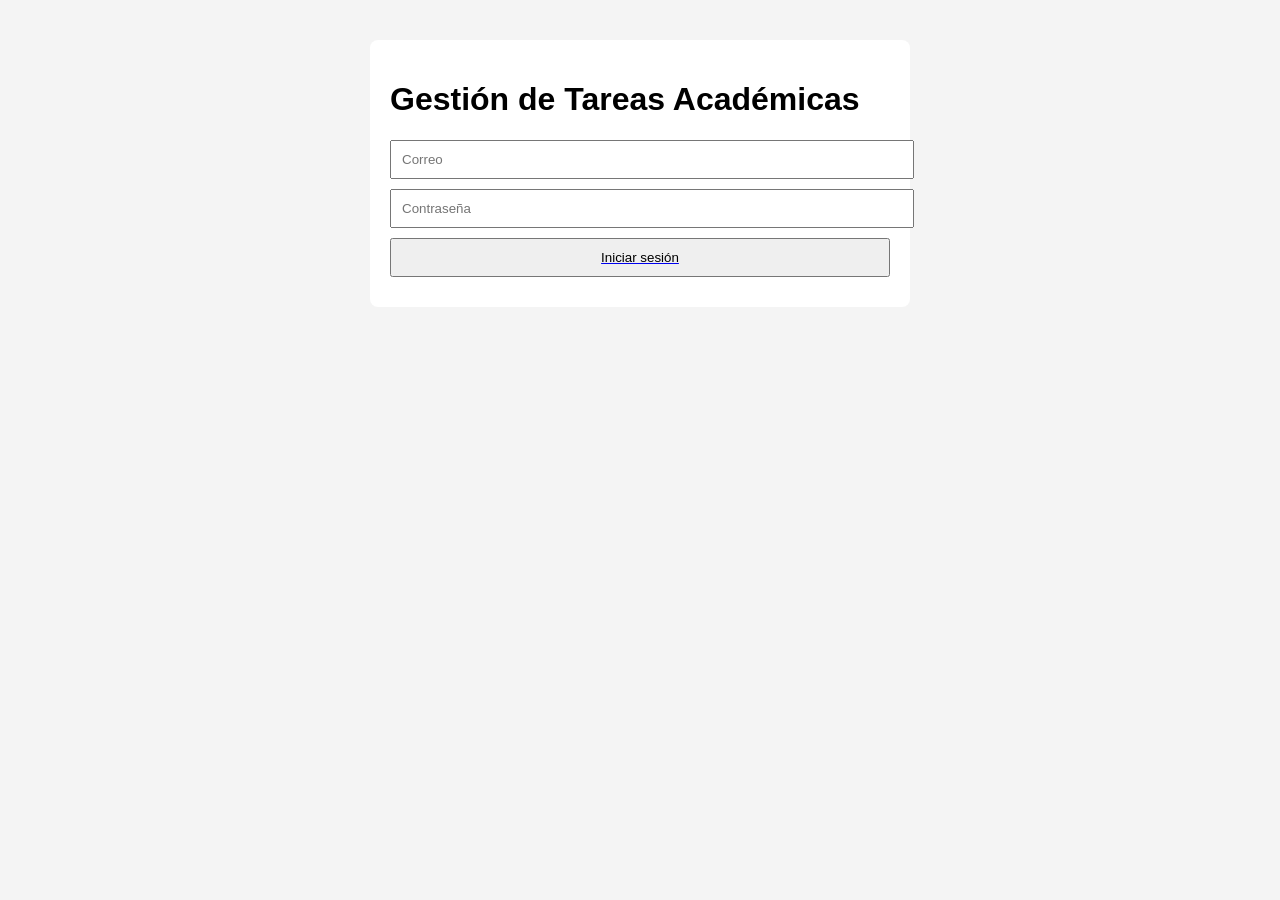
<file: index.html>
<!DOCTYPE html><html><head><title>Login</title><link rel="stylesheet" href="styles.css"></head><body><div class="card"><h1>Gestión de Tareas Académicas</h1><input placeholder="Correo"><input type="password" placeholder="Contraseña"><a href="dashboard.html"><button>Iniciar sesión</button></a></div></body></html>
</file>
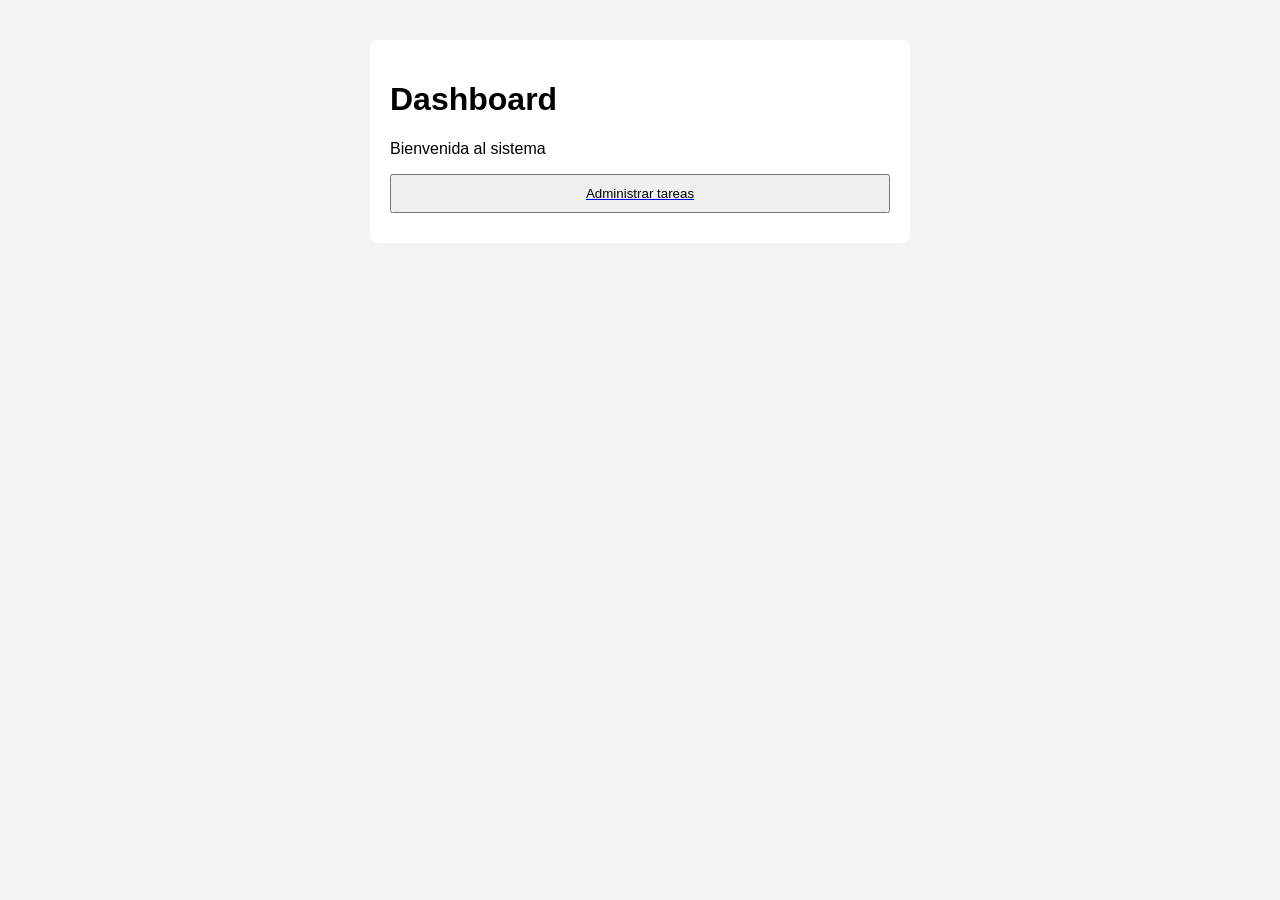
<file: dashboard.html>
<!DOCTYPE html><html><head><title>Dashboard</title><link rel="stylesheet" href="styles.css"></head><body><div class="card"><h1>Dashboard</h1><p>Bienvenida al sistema</p><a href="tareas.html"><button>Administrar tareas</button></a></div></body></html>
</file>
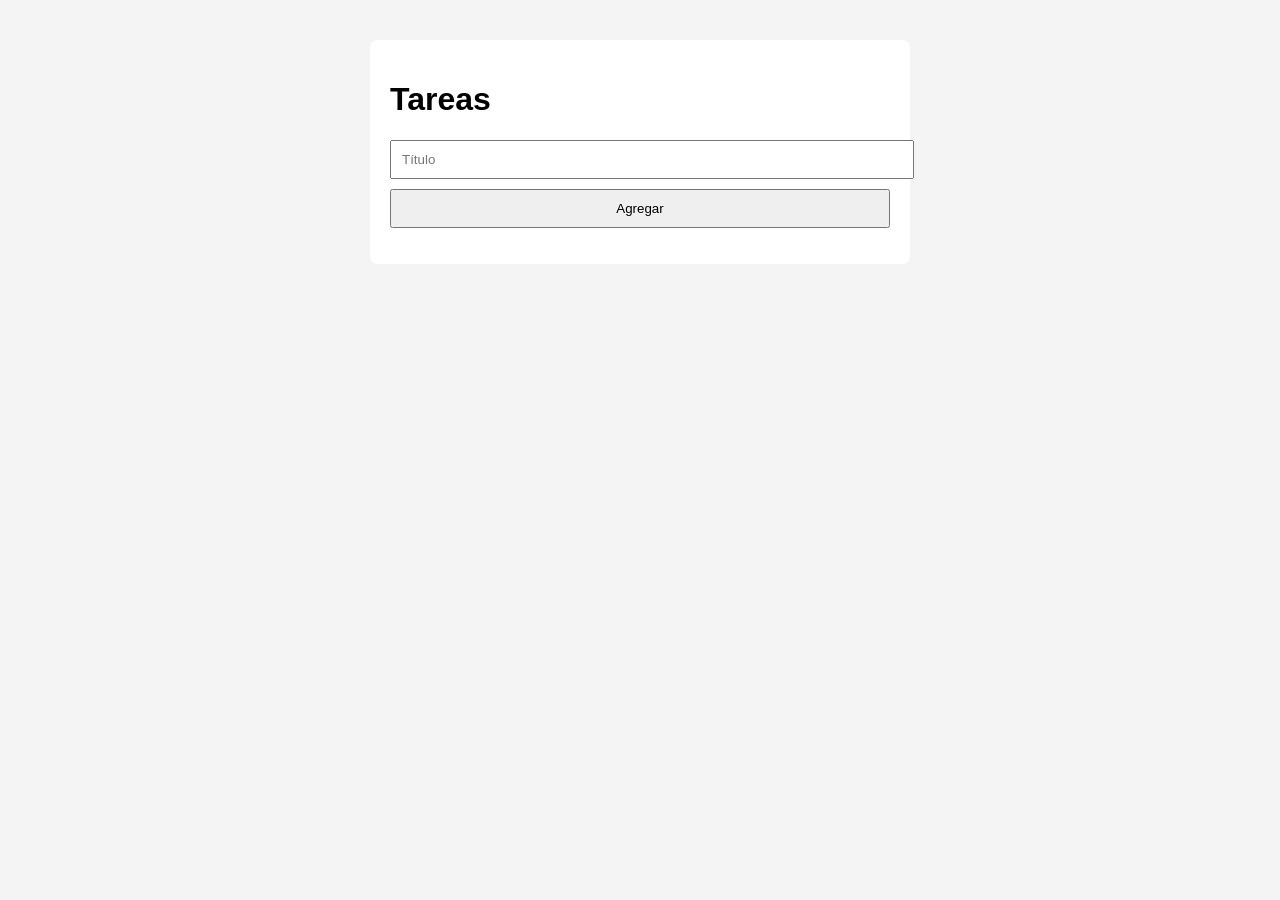
<file: tareas.html>
<!DOCTYPE html><html><head><title>Tareas</title><link rel="stylesheet" href="styles.css"></head><body><div class="card"><h1>Tareas</h1><input id="titulo" placeholder="Título"><button onclick="agregar()">Agregar</button><ul id="lista"></ul></div><script src="script.js"></script></body></html>
</file>
<file: styles.css>
body{font-family:Arial;background:#f4f4f4}.card{max-width:500px;margin:40px auto;padding:20px;background:#fff;border-radius:8px}input,button{display:block;width:100%;padding:10px;margin:10px 0}
</file>
